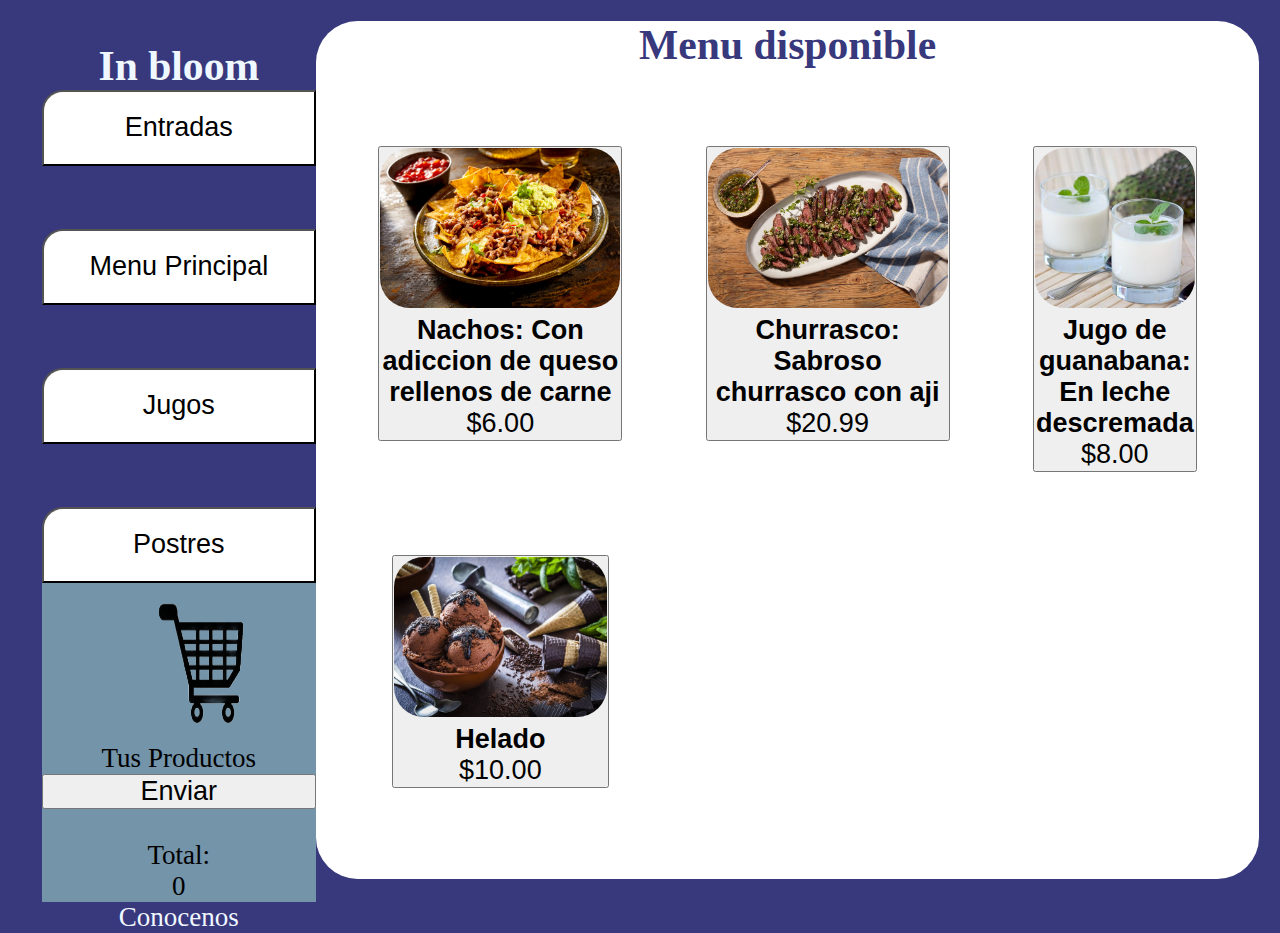
<file: index.html>
<!DOCTYPE html>
<html lang="en">

<head>
    <meta charset="UTF-8">
    <meta name="viewport" content="width=device-width, initial-scale=1.0,user-scalable=no">
    <link rel="stylesheet" href="Styles.css">
    <title>Menu</title>
</head>

<body>
    <div class="contenedor">

        <aside>
            <header>
                <h1>In bloom</h1>
            </header>
            <nav>
                <ul class="menu">
                    <li><button class="boton-tipo">Entradas</button></li>
                    <li><button class="boton-tipo">Menu Principal</button></li>
                    <li><button class="boton-tipo">Jugos</button></li>
                    <li><button class="boton-tipo">Postres</button></li>



                </ul>
                <div class="carrito">
                    <img src=".vscode\images\458047a868d6fe3d07874479889a1c46.png" id="carrito" alt="buyed"><span>Tus
                        Productos </span>
                    <section id="buy">

                    </section>
                    <button id="envia">Enviar</button>
                    <br>
                    <span>Total:</span>
                    <section id="result">0</section>
                </div>

            </nav>
            <footer>
                <a href="/conocenos.html">Conocenos</a>
            </footer>


        </aside>

        <main>
            <h2>Menu disponible</h2>

            <div class="menues">


                <article id="Entradas">
                    <div class="producto">
                        <button class="btn" >
                            <img src=".vscode\images\244540.avif" alt="play button">
                            <h3 class="Nombre">Nachos:    Con adiccion de queso rellenos de carne</h3>
                            <p class="Precio">$6.00</p>
                        </button>
                    </div>

                </article>

                <article id="Menu_principal">
                   
                    <div class="producto">
                        <button class="btn" >
                            <img src=".vscode\images\churrasco-con-chimichurri-grilled-skirt-steak.jpg"
                                alt="play button">
                            <h3 class="Nombre">Churrasco: Sabroso churrasco con aji</h3>
                            <p class="Precio">$20.99</p>
                        </button>
                    </div>

                </article>

                <article id="jugos">
                  

                    <div class="producto">
                        <button class="btn" >
                            <img src=".vscode\images\como_hacer_jugo_de_guanabana_28833_600_square.jpg"
                                alt="play button">
                            <div class="detalles">
                                <h3 class="Nombre">Jugo de guanabana: En leche descremada</h3>
                                <p class="Precio">$8.00</p>
                            </div>
                        </button>

                    </div>



                </article>

                <article id="postres">
                    <!--   <P>Postres</P> -->
                    <div class="producto">
                        <button class="btn" >
                            <img src=".vscode\images\f.elconfidencial.com_original_765_a65_950_765a65950e584b764e05266f111b2a86.jpg"
                                alt="play button">
                            <div class="detalles">
                                <h3 class="Nombre">Helado</h3>
                                <p class="Precio">$10.00</p>
                            </div>

                        </button>
                    </div>

                </article>




            </div>
        </main>
    </div>



    <script src="scrip.js"></script>
</body>

</html>
</file>
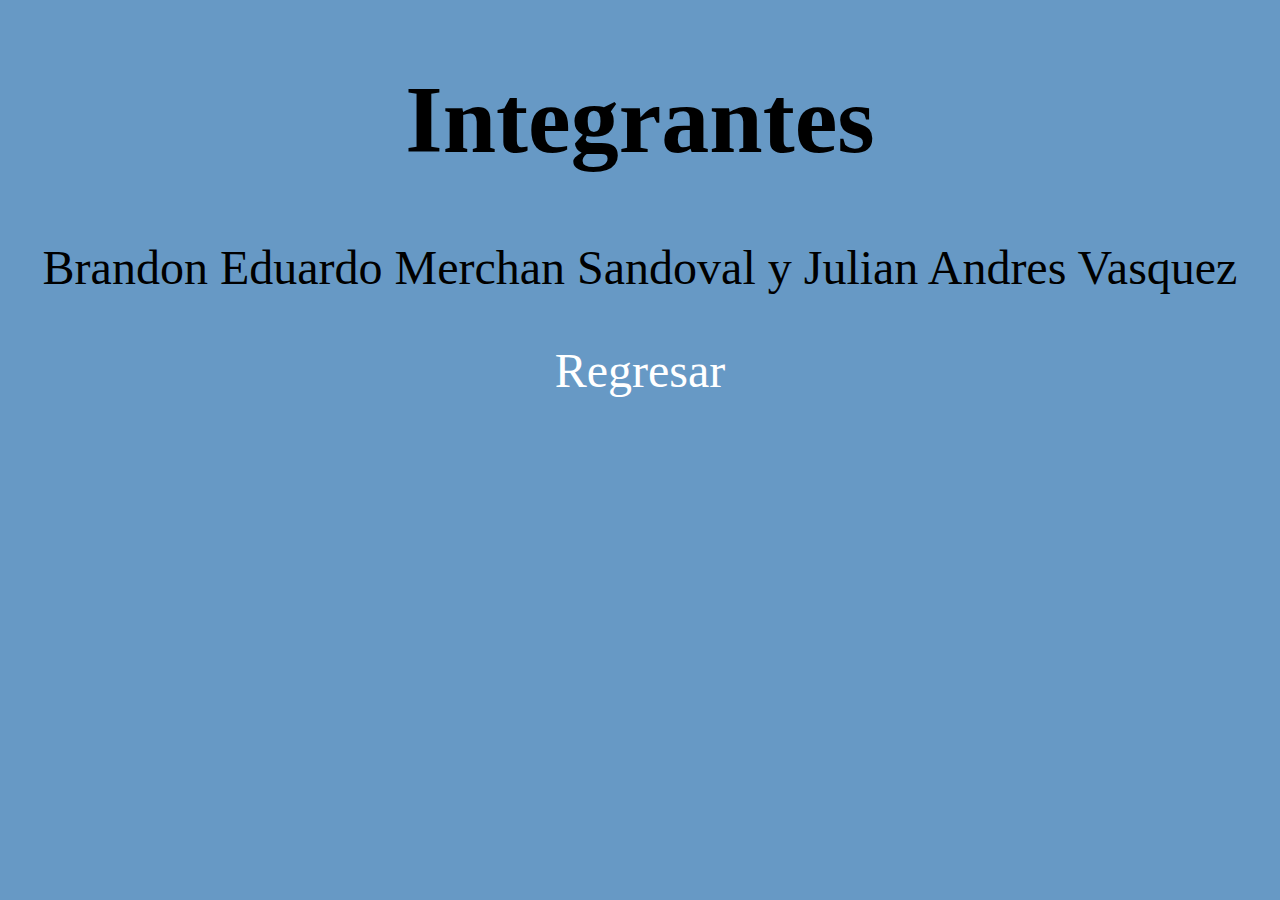
<file: conocenos.html>
<!DOCTYPE html>
<html lang="en">

<head>
    <meta charset="UTF-8">
    <meta name="viewport" content="width=device-width, initial-scale=1.0">
    <link rel="stylesheet" href="Style2.css">
    <title>Integrantes</title>
</head>

<body>
    

       
            <header>
                <h1>Integrantes</h1>
            </header>
            <main>
                <p> Brandon Eduardo Merchan Sandoval y Julian Andres Vasquez </p>
               <a href="/index.html">Regresar</a>
            </main>




</body>

</html>
</file>
<file: Styles.css>
* {
    padding: 0;
    margin: 0;
    box-sizing: border-box;
    font-size: 1.3rem;
}

body {
    background-color: rgb(56, 56, 125);
}

header h1 {
    font-size: 2rem;
    color: aliceblue;
}

.contenedor {
    display: grid;
    grid-template-columns: 1fr 1fr;
}

aside {
    padding: 2rem;
    padding-right: 0;
    text-align: center;
    background-color: rgb(56, 56, 125);
    position: sticky;
    height: 100vh;

    /* para dejar el aside quieto , asi baje la pantalla */
    display: flex;
    flex-direction: column;
    justify-content: space-between;
    /* Separa nav,header y footer */

}

main {
    background-color: rgb(255, 255, 255);
    margin: 1rem;
    margin-left: 0;
    border-radius: 2rem;
}

main h2 {
    text-align: center;
    font-size: 2rem;
    color: rgb(56, 56, 125);
}


ul {

    gap: 2rem;
    padding-left: 0;
    font-size: 5rem;

}

li {
    list-style: none;
}

.menu {
    display: flex;
    flex-direction: column;
    gap: 3rem;

    font-size: 5rem;

}

.boton-tipo {
    padding: 1rem;
    border-top-left-radius: 1rem;
    background-color: rgb(255, 255, 255);
    width: 100%;
    cursor: pointer;
}

.menu a {
    color: white;
    font-size: 1.5rem;
    text-decoration: none;


}

.menues {
    display: grid;
    grid-template-columns: repeat(3, 1fr);

    gap: 2rem;
    padding: 2rem;
    width: auto;

    height: auto;
    margin-top: 15px;


}

.Contenido {
    height: 0;
}

article {
    text-align: center;
    flex-grow: 1;
    background-color: rgb(255, 255, 255);
    width: 100%;
    padding: 1rem;
    border-radius: 12rem;

}

article :hover {
    background-color: rgb(130, 130, 214);
    transition: all 1s;
}

.menues>span {
    align-content: center;
}

footer a {
    color: aliceblue;
    text-decoration: none;
    cursor: pointer;
}


img {
    height: 160px;
    border-radius: 30px;
    width: auto;
    min-height: 160PX;
}

.carrito {
    background-color: rgb(115, 148, 169);
    display: flex;
    flex-direction: column;
    overflow: auto;
    max-height: 800px;
}

#carrito {
    width: 100px;

    margin-left: 40%;
}

#buy button {
    padding: 1rem;
    border-radius: 12rem;
    background-color: rgb(163, 35, 35);
    width: auto;
    cursor: pointer;

}

@media screen and (max-width: 600px) {
    *{
        font-size: 1rem;
    }
    .menues {
        display: flex;
        flex-direction: column;
        overflow: auto;
    max-height: 100vh;
    width: auto;
    }
    .contenedor{
        display: grid;
        grid-template-columns: 1fr 1fr;
    }
    img {
        height: 20px;
        border-radius: 30px;
        width: 60px;
        min-height: 60PX;
    }
}
</file>
<file: Style2.css>
body{
    background-color: rgb(103, 153, 197);
    text-align: center;
    font-size: 3rem;
}
a{
    text-align: center;
    font-size: 3rem;
    text-decoration: none;
    color: white;
}
</file>
